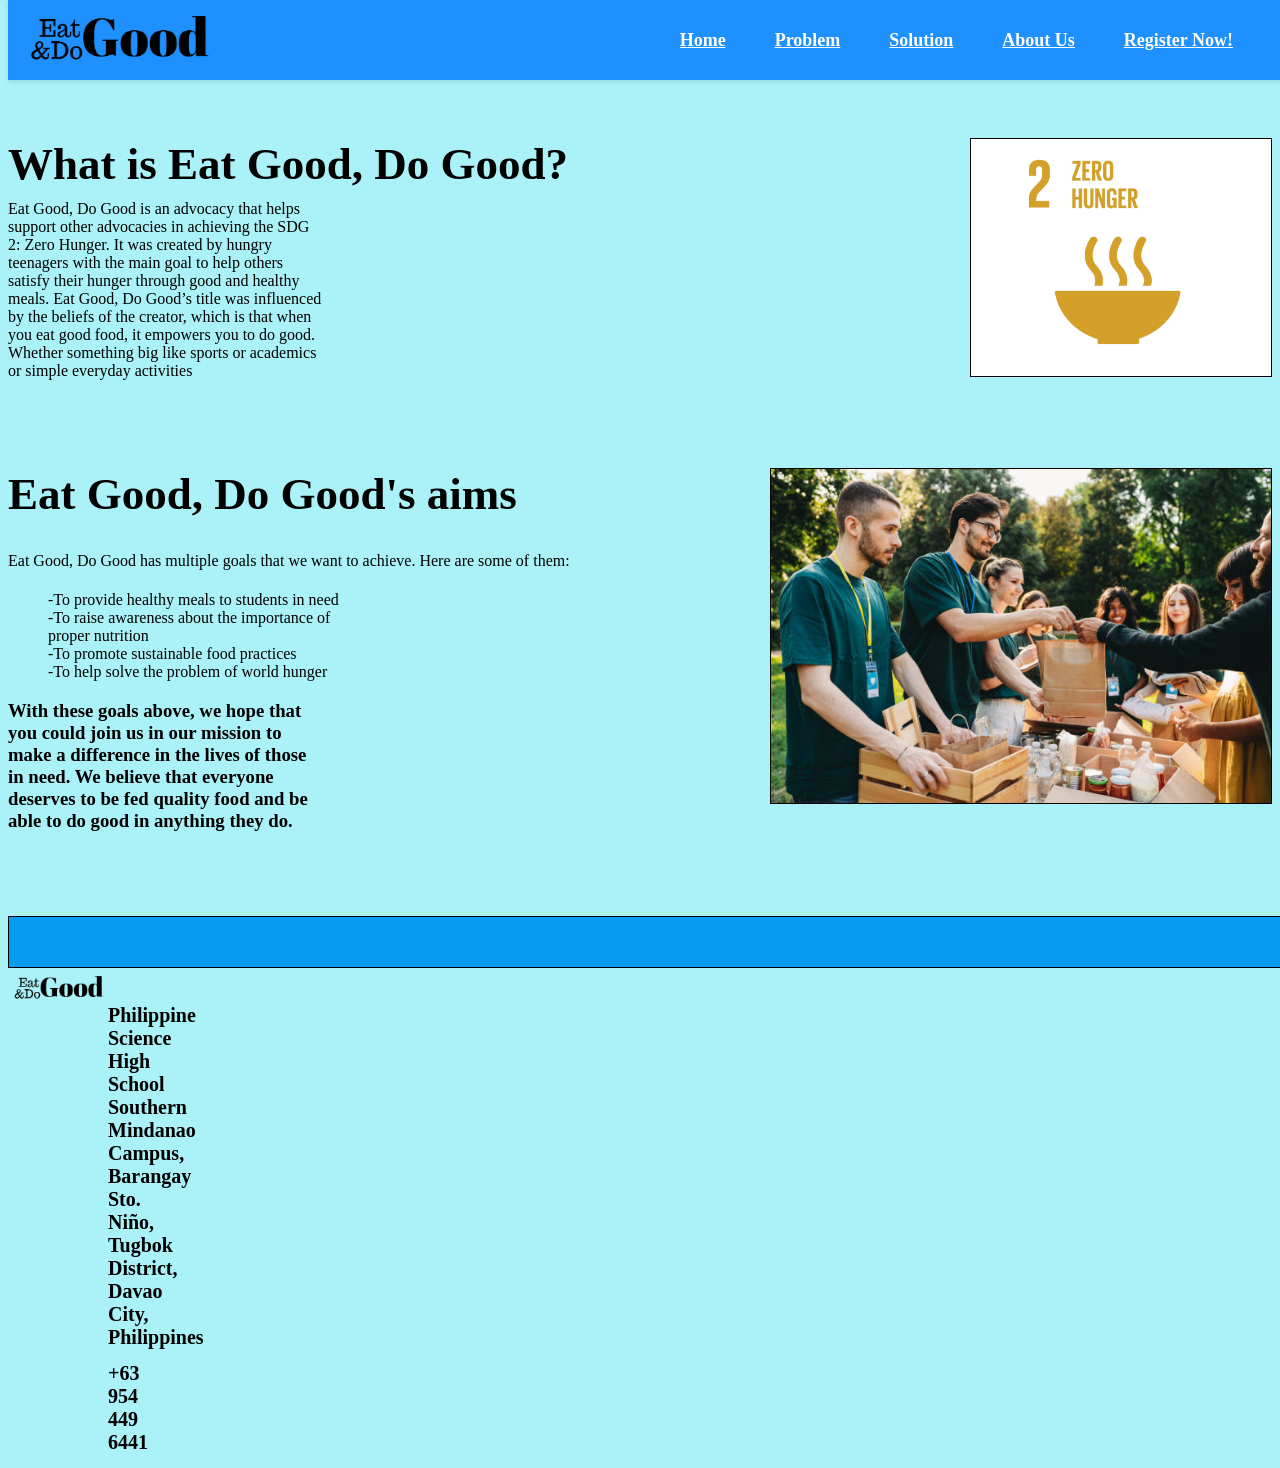
<file: index.html>
<!DOCTYPE <html>
<html>
<head>
    <title>About Us</title>
    <link rel="stylesheet" href="aboutus.css">
</head>
<body>
    <div class = "fixed">
        <nav class="navbar">
      <div class="navdiv">
        <div class="logo"><img src="transparentlogo.png" width="200"></div>
        <ul>
          <li><a href="index.html" class="active">Home</a></li>
          <li><a href="problem.html" class="active">Problem</a></li>
          <li><a href="solution.html"class="active">Solution</a></li>
          <li><a href="aboutus.html"class="active">About Us</a></li>
          <li><a href="register.html"class="active">Register Now!</a></li>
          </li>
        </ul>
      </div>
    </nav>
    </div>
    <h1>Eat Good, Do Good</h1>
    <br>
    <br>
    <br>
    <br>

    <h1 class="floattxt" style="font-size: 45px;"> What is Eat Good, Do Good?</h1>
    <img src = "sdg2.jpg" class = "floatimg" width = "300">
    <p class = "clear">Eat Good, Do Good is an advocacy that helps support other advocacies in achieving the SDG 2: Zero Hunger. It was created by hungry teenagers with the main goal to help others satisfy their hunger through good and healthy meals. Eat Good, Do Good’s title was influenced by the beliefs of the creator, which is that when you eat good food, it empowers you to do good. Whether something big like sports or academics or simple everyday activities</p> 
      
  
    <br>
    <br>
    <br>
    <br>
    
        <h1 class="floattxt" style="font-size: 45px;">Eat Good, Do Good's aims</h1>
         <img src = "bottom.jpg" class = "floatimg" width = "500">
    <div class="clear"></div>
    <h4 style="font-weight:lighter">Eat Good, Do Good has multiple goals that we want to achieve. Here are some of them:</h4>
        <ul class = "clear">
      <li>-To provide healthy meals to students in need</li>
      <li>-To raise awareness about the importance of proper nutrition</li>
      <li>-To promote sustainable food practices</li>
      <li>-To help solve the problem of world hunger</li>
    </ul>
     
    <h3 style = "width: 25%">With these goals above, we hope that you could join us in our mission to make a difference in the lives of those in need. We believe that everyone deserves to be fed quality food and be able to do good in anything they do.</p>
  
  
    <br>
    <br>
    <br>
    <div class="box">
    </div>
    <img class = "contactinfologo" src="transparentlogo.png" width="100">
    <br>

    <div class = "contactinfo">
    <h1>Philippine Science High School Southern Mindanao Campus, Barangay Sto. Niño, Tugbok District, Davao City, Philippines</h1>
    <h1> +63 954 449 6441</h1>
    </div>

  </body>
    </html>
</file>
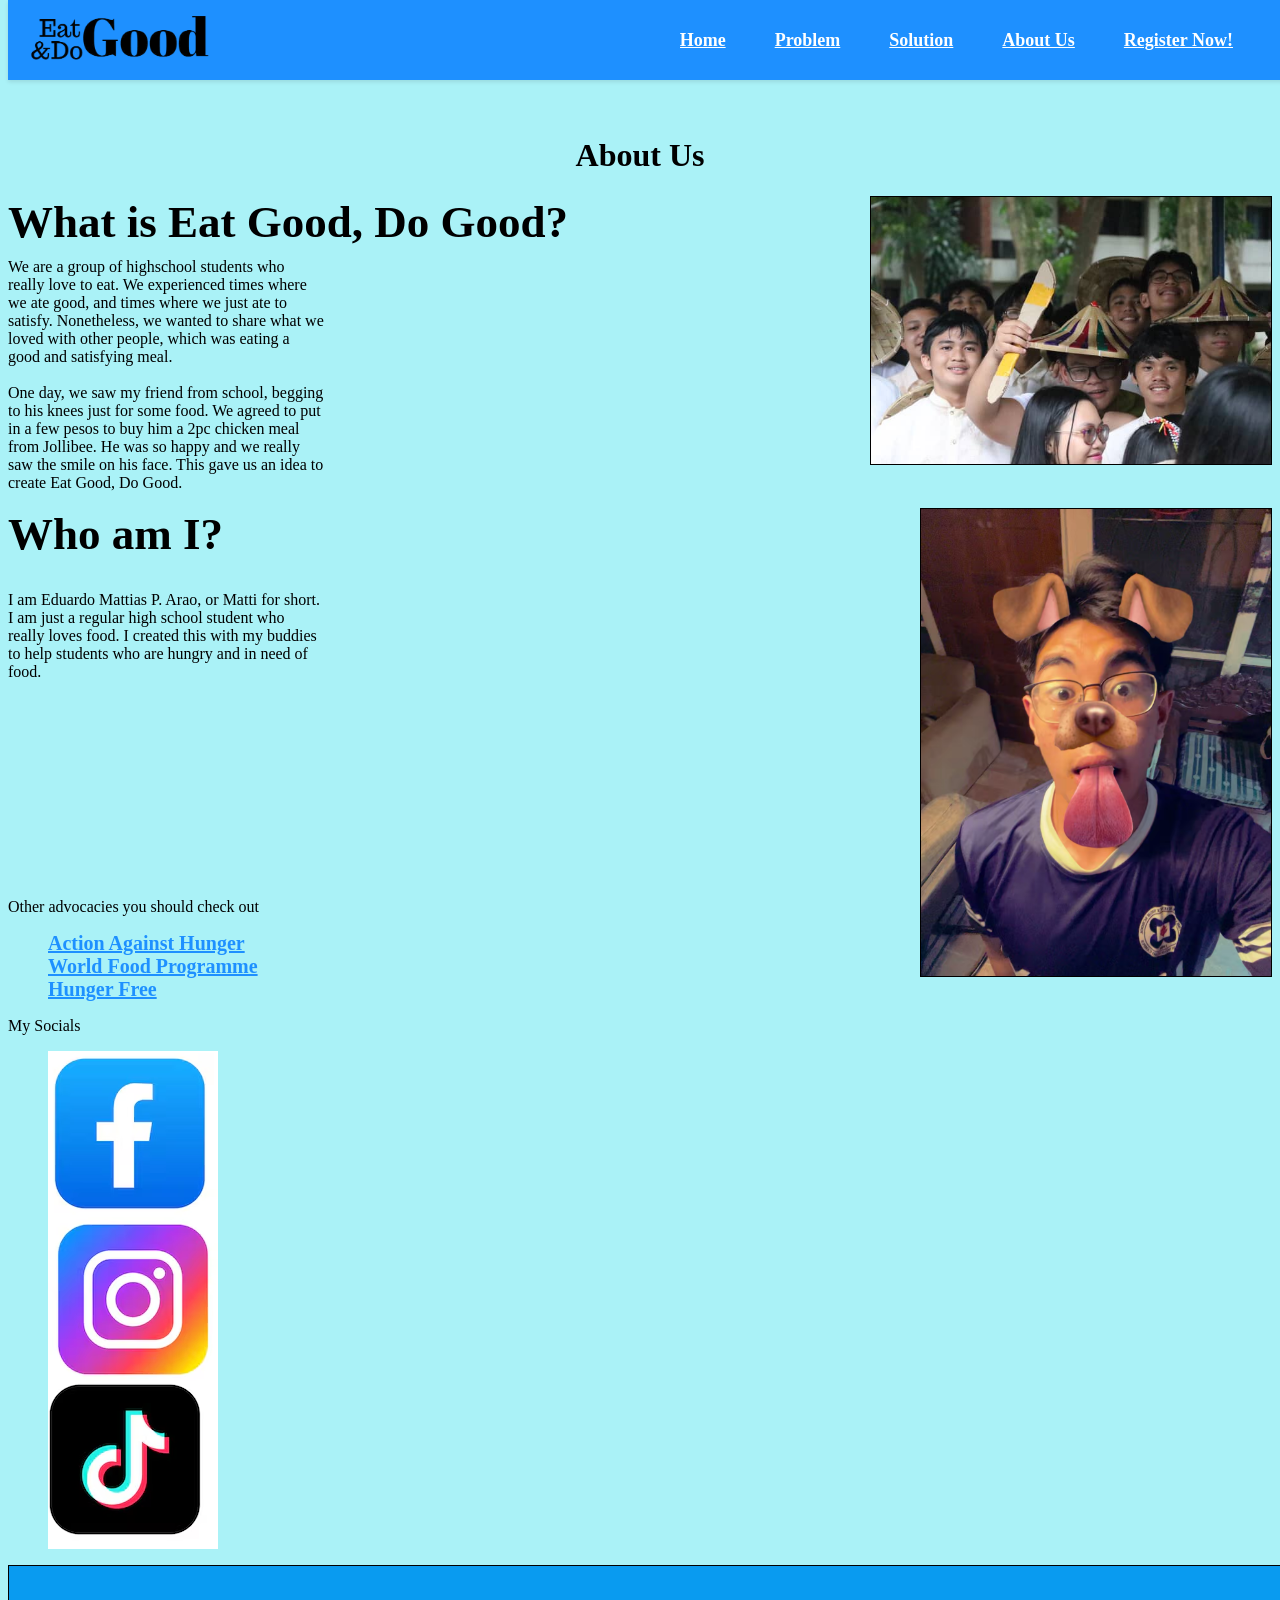
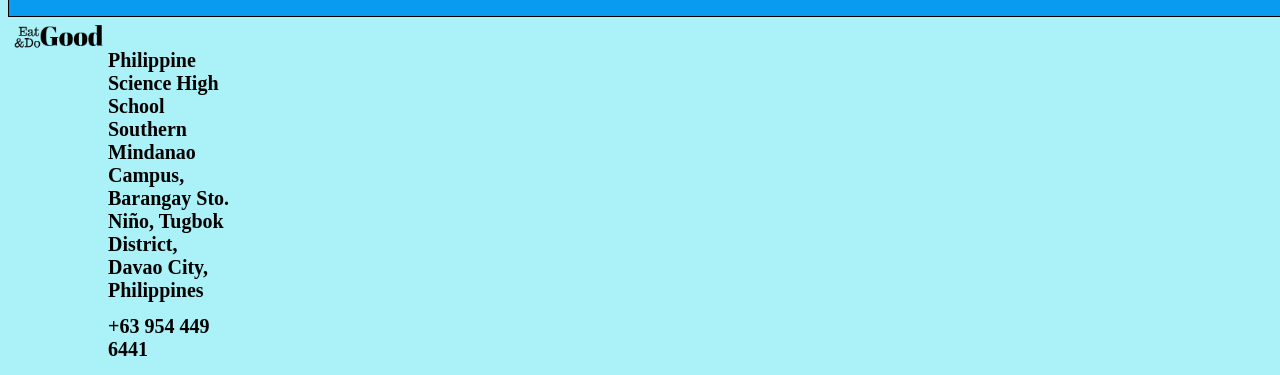
<file: aboutus.html>
<!DOCTYPE <html>
<html>
<head>
    <title>About Us</title>
    <link rel="stylesheet" href="aboutus.css">
</head>
<body>
    <div class = "fixed">
        <nav class="navbar">
      <div class="navdiv">
        <div class="logo"><img src="transparentlogo.png" width="200"></div>
        <ul>
          <li><a href="index.html" class="active">Home</a></li>
          <li><a href="problem.html" class="active">Problem</a></li>
          <li><a href="solution.html"class="active">Solution</a></li>
          <li><a href="aboutus.html"class="active">About Us</a></li>
          <li><a href="register.html"class="active">Register Now!</a></li>
          </li>
        </ul>
      </div>
    </nav>
    </div>
    <br>
    <br>
    <br>
    <br>
    <br>
    <br>
    <h1 style = "text-align: center;">About Us</h1>

   <h1 class="floattxt"> What is Eat Good, Do Good?</h1>
    <img src = "buddies.jpg" class = "floatimg" width = "400">
    <p class = "clear">We are a group of highschool students who really love to eat. We experienced times where we ate good, and times where we just ate to satisfy. Nonetheless, we wanted to share what we loved with other people, which was eating a good and satisfying meal.
      <br>
      <br>
      One day, we saw my friend from school, begging to his knees just for some food. We agreed to put in a few pesos to buy him a 2pc chicken meal from Jollibee. He was so happy and we really saw the smile on his face. This gave us an idea to create Eat Good, Do Good.
    </p> 

    <h1 class="floattxt">Who am I?</h1>
         <img src = "mepic.png" class = "floatimg" width = "350">
    <div class="clear"></div>
    <h4 style="font-weight:lighter; width: 25%">I am Eduardo Mattias P. Arao, or Matti for short. I am just a regular high school student who really loves food. I created this with my buddies to help students who are hungry and in need of food.</h4>
      <br>
      <br>
      <br>
      <br>
      <br>
      <br>
      <br>
      <br>
      <br>
      <br>
    
    <p>Other advocacies you should check out</p>
    <ul>
        <li class = "advocacy"><a class = "advocacy" href="https://actionagainsthunger.ph/category/2025">Action Against Hunger</a></li>
        <li class = "advocacy"><a class = "advocacy" href="https://www.wfp.org/advocacy">World Food Programme</a></li>
        <li class = "advocacy"><a class = "advocacy" href="https://hungerfreephilippines.org">Hunger Free</a></li>
    </ul>
    <p>My Socials</p>
    <ul class="social-list">
        <li class = "social"><a class = "social facebook" href="https://www.facebook.com/matti.arao.2025"></a></li>
        <li class = "social"><a class = "social instagram" href="https://www.instagram.com/eenterlood"></a></li>
        <li class = "social"><a class = "social tiktok" href="https://www.tiktok.com/@courtezzyx"></a></li>
    </ul>
    <div class="box">
    </div>
    <img class = "contactinfologo" src="transparentlogo.png" width="100">
    <br>

    <div class = "contactinfo">
    <h1>Philippine Science High School Southern Mindanao Campus, Barangay Sto. Niño, Tugbok District, Davao City, Philippines</h1>
    <h1>  +63 954 449 6441</h1>
    </div>
</body>
</html>
</file>
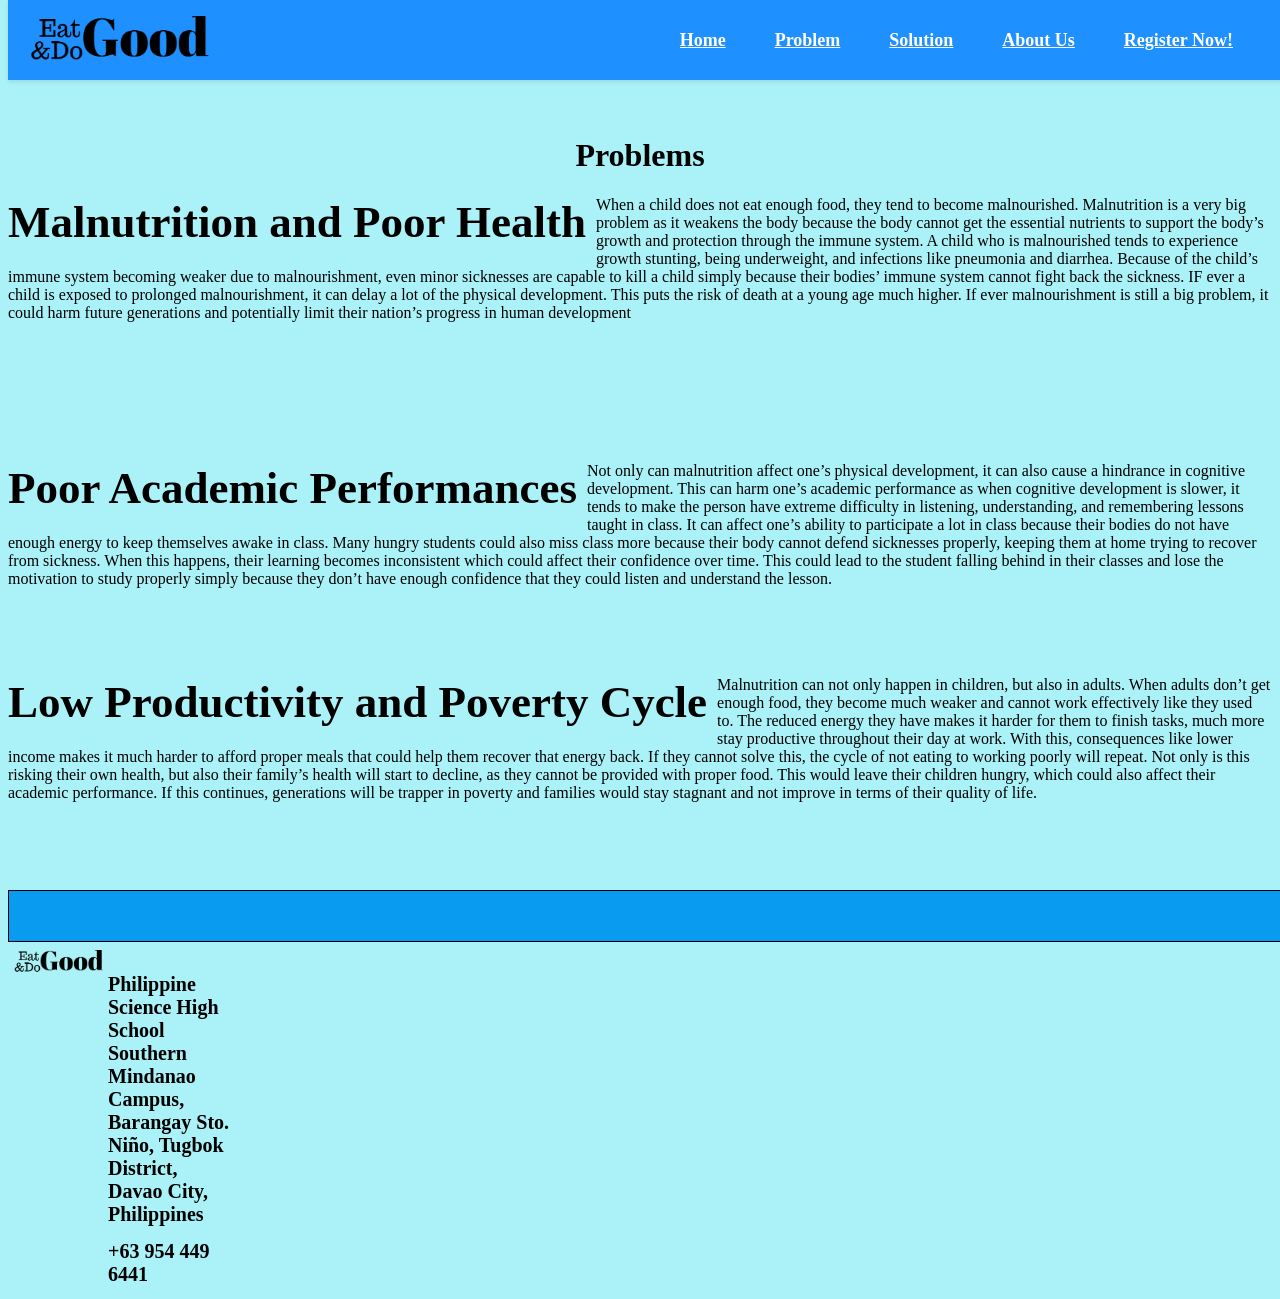
<file: problem.html>
<!DOCTYPE <html>
<html>
<head>
    <title>About Us</title>
    <link rel="stylesheet" href="aboutus.css">
</head>
<body>
    <div class = "fixed">
        <nav class="navbar">
      <div class="navdiv">
        <div class="logo"><img src="transparentlogo.png" width="200"></div>
        <ul>
          <li><a href="index.html" class="active">Home</a></li>
          <li><a href="problem.html" class="active">Problem</a></li>
          <li><a href="solution.html"class="active">Solution</a></li>
          <li><a href="aboutus.html"class="active">About Us</a></li>
          <li><a href="register.html"class="active">Register Now!</a></li>
          </li>
        </ul>
      </div>
    </nav>
    </div>
    <br>
    <br>
    <br>
    <br>
    <br>
    <br>
    <h1 style = "text-align: center;">Problems</h1>

  <section id = "problem1">
    <h1 class="floattxt">Malnutrition and Poor Health</h1>
    <section id = "clear">When a child does not eat enough food, they tend to become malnourished. Malnutrition is a very big problem as it weakens the body because the body cannot get the essential nutrients to support the body’s growth and protection through the immune system. A child who is malnourished tends to experience growth stunting, being underweight, and infections like pneumonia and diarrhea. Because of the child’s immune system becoming weaker due to malnourishment, even minor sicknesses are capable to kill a child simply because their bodies’ immune system cannot fight back the sickness. IF ever a child is exposed to prolonged malnourishment, it can delay a lot of the physical development. This puts the risk of death at a young age much higher. If ever malnourishment is still a big problem, it could harm future generations and potentially limit their nation’s progress in human development </p>

    </section>
  </section>
  <br>
  <br>
  <br>
  <br>
  <br>
  <br>

  <section id = "problem2">
    <h1 class="floattxt">Poor Academic Performances</h1>
    <section id = "clear">
      <p>Not only can malnutrition affect one’s physical development, it can also cause a hindrance in cognitive development. This can harm one’s academic performance as when cognitive development is slower, it tends to make the person have extreme difficulty in listening, understanding, and remembering lessons taught in class. It can affect one’s ability to participate a lot in class because their bodies do not have enough energy to keep themselves awake in class. Many hungry students could also miss class more because their body cannot defend sicknesses properly, keeping them at home trying to recover from sickness. When this happens, their learning becomes inconsistent which could affect their confidence over time. This could lead to the student falling behind in their classes and lose the motivation to study properly simply because they don’t have enough confidence that they could listen and understand the lesson.</p>
  </section>
  </section>
  <br>
  <br>
  <br>
  <br>
  <section id = "problem3">
     <h1 class="floattxt">Low Productivity and Poverty Cycle</h1>
    <section id = "clear">Malnutrition can not only happen in children, but also in adults. When adults don’t get enough food, they become much weaker and cannot work effectively like they used to. The reduced energy they have makes it harder for them to finish tasks, much more stay productive throughout their day at work. With this, consequences like lower income makes it much harder to afford proper meals that could help them recover that energy back. If they cannot solve this, the cycle of not eating to working poorly will repeat. Not only is this risking their own health, but also their family’s health will start to decline, as they cannot be provided with proper food. This would leave their children hungry, which could also affect their academic performance. If this continues, generations will be trapper in poverty and families would stay stagnant and not improve in terms of their quality of life.</p> 
    </section>
  </section>
  <br>
  <br>
  <br>
  <br>
  
    <div class="box">
    </div>
    <img class = "contactinfologo" src="transparentlogo.png" width="100">
    <br>

    <div class = "contactinfo">
    <h1>Philippine Science High School Southern Mindanao Campus, Barangay Sto. Niño, Tugbok District, Davao City, Philippines</h1>
    <h1> +63 954 449 6441</h1>
    </div>

  </body>
</html>
</file>
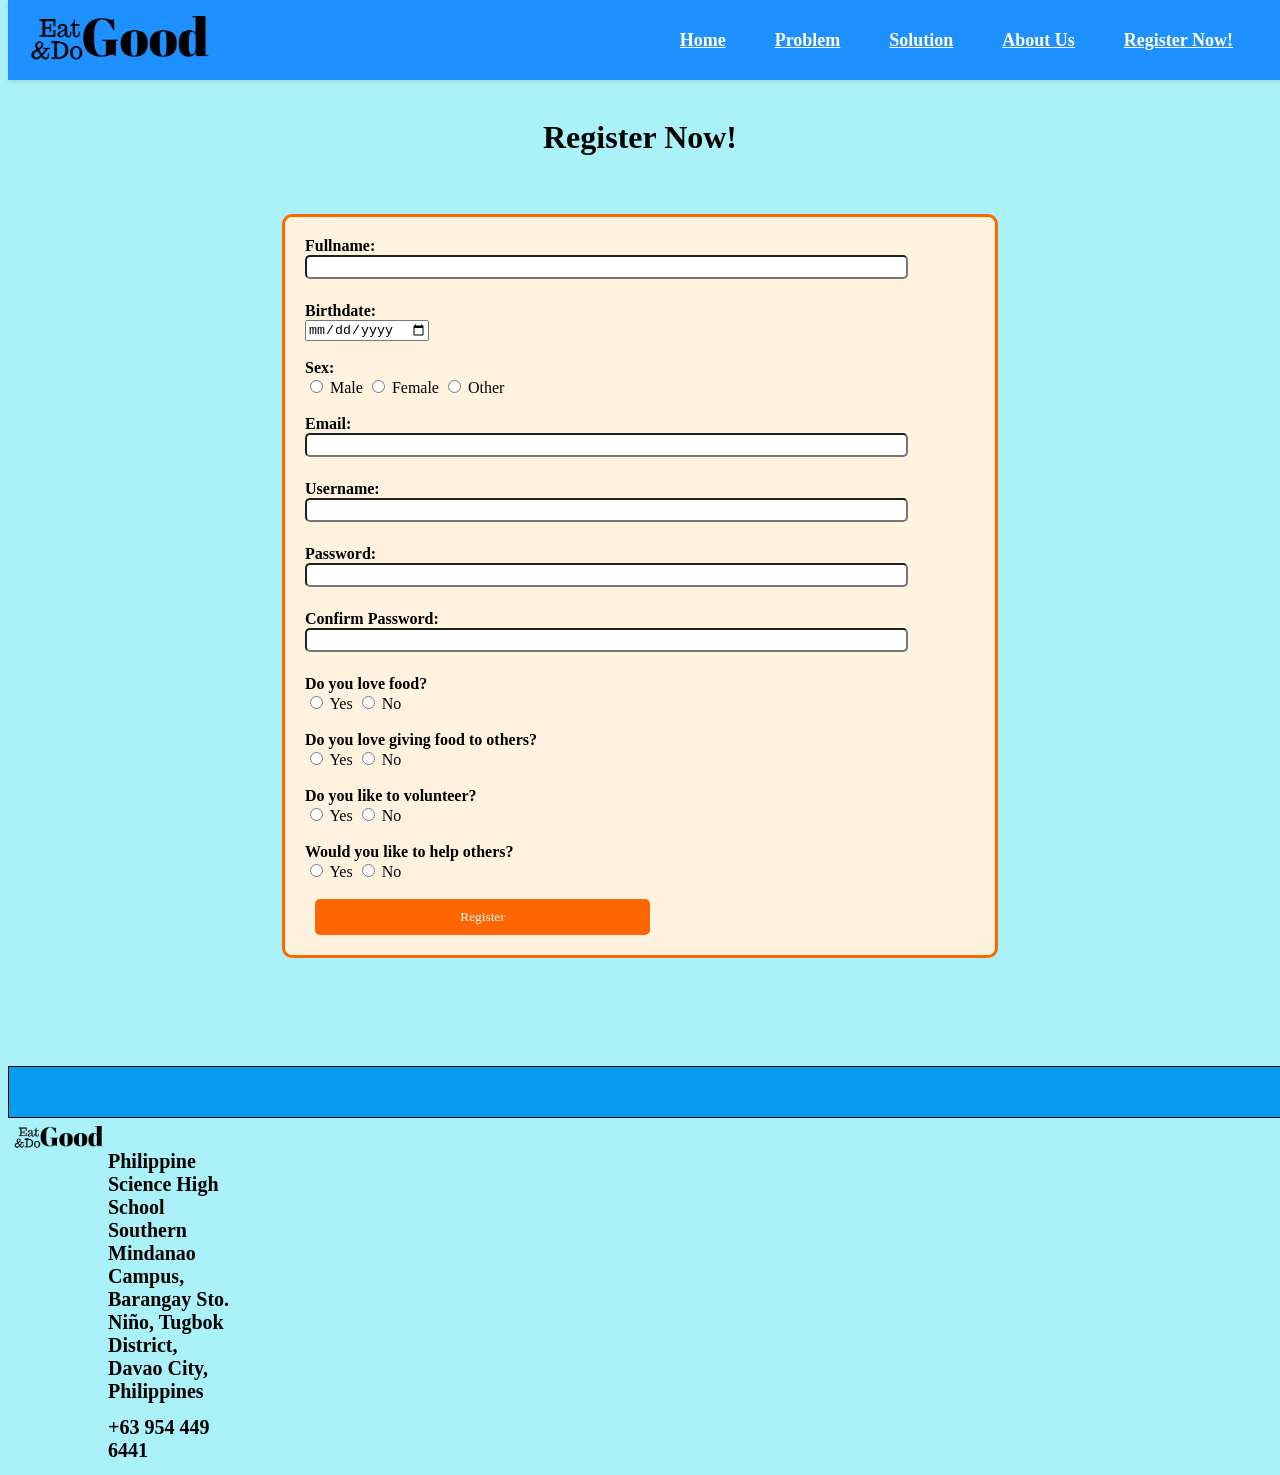
<file: register.html>
<!DOCTYPE <html>
<html>
<head>
    <title>Register</title>
    <link rel="stylesheet" href="register.css">
</head>
<body>
    <div class = "fixed">
        <nav class="navbar">
      <div class="navdiv">
        <div class="logo"><img src="transparentlogo.png" width="200"></div>
        <ul>
          <li><a href="index.html" class="active">Home</a></li>
          <li><a href="problem.html" class="active">Problem</a></li>
          <li><a href="solution.html"class="active">Solution</a></li>
          <li><a href="aboutus.html"class="active">About Us</a></li>
          <li><a href="register.html"class="active">Register Now!</a></li>
          </li>
        </ul>
      </div>
    </nav>
    </div>
    
    <br>
    <br>
    <br>
    <br>
    <br>

    <h1 style = "text-align: center;">Register Now!</h1>
    <br>
    <br>

   
    <form id = "form", onsubmit="validateForm(event)">
        <label for = "Fullname">Fullname: </label>
        <input type="text" id = "fullname" name = "Fullname">
        <span class="error" id="nameError"></span>
        <br>
        <br>
        <label for = "birthday">Birthdate: </label>
        <input type="date" id = "birthday" name = "birthday">
        <span class="error" id="bdayError"></span>
        <br>
        <br>
        <label for = "sex">Sex: </label>
        <input type="radio" name="sex" value="male"> Male
        <input type="radio" name="sex" value="female"> Female
        <input type="radio" name="sex" value="other"> Other
        <span class="error" id="sexError"></span>
        <br>
        <br>
        <label for = "email">Email: </label>
        <input type= "email" id = "email" name = "email">
        <span class="error" id="emailError"></span>
        <br>
        <br>
        <label for = "username">Username: </label>
        <input type="text" id = "username" name = "username">
        <span class="error" id="userError"></span>
        <br>
        <br>

        <label for = "password">Password: </label>
        <input type="password" id="password" name = "password">
        <span class="error" id="pwError"></span>
        <br>
        <br>
        <label for = "confirmpassword">Confirm Password: </label>
        <input type="password" id="confirmpassword" name = "confirmpassword">
        <span class="error" id="confirmpwError"></span>
        <br>
        <br>
        <label for="question1">Do you love food?</label>
        <input type="radio" name="question1" value="yes"> Yes
        <input type="radio" name="question1" value="no"> No
        <span class="error" id="question1Error"></span>
        <br>
        <br>
        <label for="question">Do you love giving food to others?</label>
        <input type="radio" name="question2" value="yes"> Yes
        <input type="radio" name="question2" value="no"> No
        <span class="error" id="question2Error"></span>
        <br>
        <br>
        <label for="question3">Do you like to volunteer?</label>
        <input type="radio" name="question3" value="yes"> Yes
        <input type="radio" name="question3" value="no"> No
        <span class="error" id="question3Error"></span>
        <br>
        <br>
        <label for="question4">Would you like to help others?</label>
        <input type="radio" name="question4" value="yes"> Yes
        <input type="radio" name="question4" value="no"> No
        <span class="error" id="question4Error"></span>
        <br>
        <br>
        <button type="submit">Register</button>
    </form>
    <span id="formsuccess"></span>

        <br>
        <br>
        <br>
        <br>
        <br>
        <br>
        <br>
    <script src ="script.js"></script>
</body>
   <div class="box">
    </div>
    <img class = "contactinfologo" src="transparentlogo.png" width="100">
    <br>

    <div class = "contactinfo">
    <h1>Philippine Science High School Southern Mindanao Campus, Barangay Sto. Niño, Tugbok District, Davao City, Philippines</h1>
    <h1>  +63 954 449 6441</h1>
    </div>
</body>
</html>
</file>
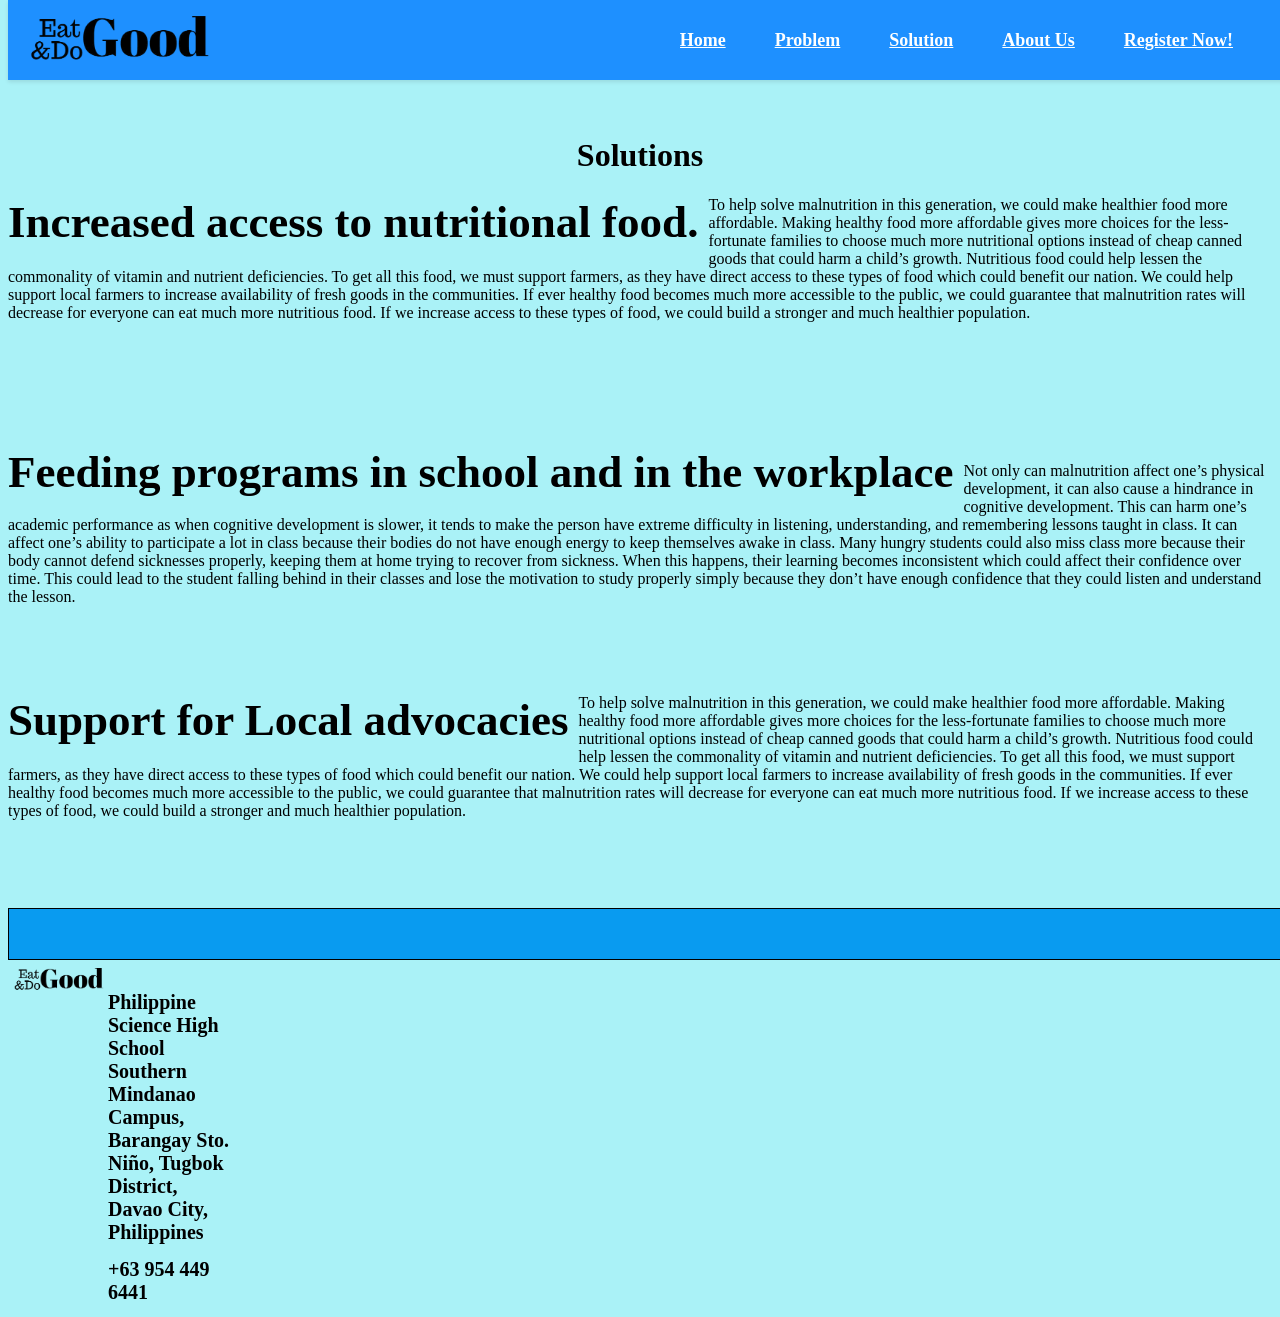
<file: solution.html>
<!DOCTYPE <html>
<html>
<head>
    <title>About Us</title>
    <link rel="stylesheet" href="aboutus.css">
</head>
<body>
    <div class = "fixed">
        <nav class="navbar">
      <div class="navdiv">
        <div class="logo"><img src="transparentlogo.png" width="200"></div>
        <ul>
          <li><a href="index.html" class="active">Home</a></li>
          <li><a href="problem.html" class="active">Problem</a></li>
          <li><a href="solution.html"class="active">Solution</a></li>
          <li><a href="aboutus.html"class="active">About Us</a></li>
          <li><a href="register.html"class="active">Register Now!</a></li>
          </li>
        </ul>
      </div>
    </nav>
    </div>
    <br>
    <br>
    <br>
    <br>
    <br>
    <br>
    <h1 style = "text-align: center;">Solutions</h1>

    <h1 class="floattxt">Increased access to nutritional food.</h1>
    <section id = "clear">To help solve malnutrition in this generation, we could make healthier food more affordable. Making healthy food more affordable gives more choices for the less-fortunate families to choose much more nutritional options instead of cheap canned goods that could harm a child’s growth. Nutritious food could help lessen the commonality of vitamin and nutrient deficiencies. To get all this food, we must support farmers, as they have direct access to these types of food which could benefit our nation. We could help support local farmers to increase availability of fresh goods in the communities. If ever healthy food becomes much more accessible to the public, we could guarantee that malnutrition rates will decrease for everyone can eat much more nutritious food. If we increase access to these types of food, we could build a stronger and much healthier population. </p>

    </section>
  <br>
  <br>
  <br>
  <br>
  <br>
  <br>

 
    <h1 class="floattxt">Feeding programs in school and in the workplace</h1>
    <section id = "clear">
      <p>Not only can malnutrition affect one’s physical development, it can also cause a hindrance in cognitive development. This can harm one’s academic performance as when cognitive development is slower, it tends to make the person have extreme difficulty in listening, understanding, and remembering lessons taught in class. It can affect one’s ability to participate a lot in class because their bodies do not have enough energy to keep themselves awake in class. Many hungry students could also miss class more because their body cannot defend sicknesses properly, keeping them at home trying to recover from sickness. When this happens, their learning becomes inconsistent which could affect their confidence over time. This could lead to the student falling behind in their classes and lose the motivation to study properly simply because they don’t have enough confidence that they could listen and understand the lesson.</p>
  </section>
  </section>
  <br>
  <br>
  <br>
  <br>
  
     <h1 class="floattxt">Support for Local advocacies</h1>
    <section id = "clear">To help solve malnutrition in this generation, we could make healthier food more affordable. Making healthy food more affordable gives more choices for the less-fortunate families to choose much more nutritional options instead of cheap canned goods that could harm a child’s growth. Nutritious food could help lessen the commonality of vitamin and nutrient deficiencies. To get all this food, we must support farmers, as they have direct access to these types of food which could benefit our nation. We could help support local farmers to increase availability of fresh goods in the communities. If ever healthy food becomes much more accessible to the public, we could guarantee that malnutrition rates will decrease for everyone can eat much more nutritious food. If we increase access to these types of food, we could build a stronger and much healthier population. </p> 
    </section>
  </section>
  <br>
  <br>
  <br>
  <br>
  
    <div class="box">
    </div>
    <img class = "contactinfologo" src="transparentlogo.png" width="100">
    <br>

    <div class = "contactinfo">
    <h1>Philippine Science High School Southern Mindanao Campus, Barangay Sto. Niño, Tugbok District, Davao City, Philippines</h1>
    <h1> +63 954 449 6441</h1>
    </div>

  </body>
</html>
</file>
<file: aboutus.css>
.intro {
            width: 25%;
            margin: 0 auto;
        }
        .navbar{
        background-color:dodgerblue;
        font-family:'Trebuchet MS'; 
        padding-left: 10px;
        padding-right: 10px; 
        overflow:hidden;
       }
       .navdiv {
        display: flex;
        align-items: center;
        justify-content: space-between;
       }
       .navbar ul{
        list-style-type:none;
        margin:0;
        padding:0;
        overflow:hidden; 
       }
        li {
        list-style:none;
        display:inline-block;
        margin-right: 20px;
       }

       li a{
        list-style:none;
        display:inline-block;
        margin-right: 20px;
        color:white;
        font-size:18px;
        font-weight:bold;
        margin-right:25px;
       }


        li a:hover, li a:active {
        list-style:none;
        display:inline-block;
        margin-right: 20px;
        background-color: white;
        color:dodgerblue;
        padding: 5px 10px;
        border-radius: 5px;
       }
       
       
        li a:visited {
            background-color: white;
            padding: 5px 10px;
            text-decoration:underline;
            border-radius: 5px;
        }
       button {
        background-color:black;
        margin-left: 10px;
        border-radius: 10px;
        padding: 10px;  width: 90px;
       }
       button a{
        color: white;
         font-weight: bold;
          font-size: 15px;
       }
       .advocacy {
        color:dodgerblue;
         font-weight: bold;
          font-size: 20px;   
          display:block;
       }

       .social {
        color:dodgerblue;
         font-weight: bold;
          font-size: 20px;   
          display:block;
       }

       .social a:hover {
         list-style:none;
        display:inline-block;
        margin-right: 20px;
        background-color: white;
        color:dodgerblue;
        padding: 5px 10px;
        border-radius: 5px;
       }


       .facebook {
        background: url('sprite.png') no-repeat -42px -126px;
	      width: 170px;
	height: 166px;
       }
       .instagram {
        background: url('sprite.png') no-repeat -228px -126px;
	      width: 170px;
	      height: 166px;
       }
        .tiktok {
          background: url('sprite.png') no-repeat -425px -132px;
	      width: 170px;
	height: 166px;
        }


.fixed {
        position: fixed;
        top: 0;
        width: 100%;
        z-index: 100;
        background-color: white;
        box-shadow: 0 2px 4px rgba(0, 0, 0, 0.1);
       }

       body {
        background-color: rgb(170, 242, 247);
        color:  rgb(0, 0, 0);
        font-family:'Trebuchet MS';
       }
        .floatimg {
          float: right;
          margin: 0 0 10px 10px;
          border: 1px solid black;
        }
        .floattxt {
          float: left;
          margin: 0 10px 10px 0;
          font-size: 45px;
        }
        .clear {
        clear: left;
        width: 25%;
        
       }
       .box {
        width: 1850px;
        height: 50px;
        border: 1px solid black;
        background-color: rgb(9, 155, 240);
       }
        .contactinfologo  {
          display: block;
          margin: 0 auto;
          float: left;
        }
        .contactinfo {
        float:left;
          width:10%;
          margin: 0 auto;
          font-size:10px;
        }
</file>
<file: register.css>
.intro {
            width: 25%;
            margin: 0 auto;
        }
        .navbar{
        background-color:dodgerblue;
        font-family:'Trebuchet MS'; 
        padding-left: 10px;
        padding-right: 10px; 
        overflow:hidden;
       }
       .navdiv {
        display: flex;
        align-items: center;
        justify-content: space-between;
       }
       .navbar ul{
        list-style-type:none;
        margin:0;
        padding:0;
        overflow:hidden; 
       }
        li {
        list-style:none;
        display:inline-block;
        margin-right: 20px;
       }

       li a{
        list-style:none;
        display:inline-block;
        margin-right: 20px;
        color:white;
        font-size:18px;
        font-weight:bold;
        margin-right:25px;
       }


        li a:hover, li a:active {
        list-style:none;
        display:inline-block;
        margin-right: 20px;
        background-color: white;
        color:dodgerblue;
        padding: 5px 10px;
        border-radius: 5px;
       }
       
       
        li a:visited {
            background-color: white;
            padding: 5px 10px;
            text-decoration:underline;
            border-radius: 5px;
        }
       button {
        background-color:black;
        margin-left: 10px;
        border-radius: 10px;
        padding: 10px;  width: 90px;
       }
       button a{
        color: white;
         font-weight: bold;
          font-size: 15px;
       }
       .advocacy {
        color:dodgerblue;
         font-weight: bold;
          font-size: 20px;   
          display:block;
       }
       .social {
        color:dodgerblue;
         font-weight: bold;
          font-size: 20px;   
          display:block;
       }
       .fixed {
        position: fixed;
        top: 0;
        width: 100%;
        z-index: 100;
        background-color: white;
        box-shadow: 0 2px 4px rgba(0, 0, 0, 0.1);
       }

       body {
        background-color: rgb(170, 242, 247);
        color:  rgb(0, 0, 0);
        font-family:'Trebuchet MS';
       }
        .floatimg {
          float: right;
          margin: 0 0 10px 10px;
          border: 1px solid black;
        }
        .floattxt {
          float: left;
          margin: 0 10px 10px 0;
        }
        #clear {
        clear: left;
        width: 25%;
        
       }
       .box {
        width: 1850px;
        height: 50px;
        border: 1px solid black;
        background-color: rgb(9, 155, 240);
       }
        .contactinfologo  {
          display: block;
          margin: 0 auto;
          float: left;
        }
        .contactinfo {
        float:left;
          width:10%;
          margin: 0 auto;
          font-size:10px;
        }

        .floattxt {
          float: left;
          margin: 0 10px 10px 0;
          font-size: 45px;
        }

form {
  background-color: #fff3e0;
  padding: 20px;
  border: 3px solid rgb(255, 102, 0);
  border-radius: 10px;
  width: 670px;
  margin: 0 auto;
}

.box {
        width: 1850px;
        height: 50px;
        border: 1px solid black;
        background-color: rgb(9, 155, 240);
       }
        .contactinfologo  {
          display: block;
          margin: 0 auto;
          float: left;
        }
        .contactinfo {
        float:left;
          width:10%;
          margin: 0 auto;
          font-size:10px;
        }

label {
    display: block;
    font-weight: 600;
    font-family:'Trebuchet MS';
    justify-content: center;
}
input[type="text"], input[type="email"], input[type="password"] {
    width: 90%;
    border-radius: 5px;
    margin-bottom: 5px;
    font-size: 1rem;
}
button {
  font-family:'Trebuchet MS';
  width: 50%;
  padding: 10px;
  background-color: rgb(255, 102, 0);
  color: white;
  border: none;
  border-radius: 5px;
  cursor: pointer;
  transition: 0.3s;
}

button:hover {
  background-color: dodgerblue;
}

span {
  display: inline-block; /* Allows width/height while staying on the same line */
  width: 100px;
}

.error {
  color: dodgerblue;
  font-size: 0.9em;
  display: none;
}
</file>
